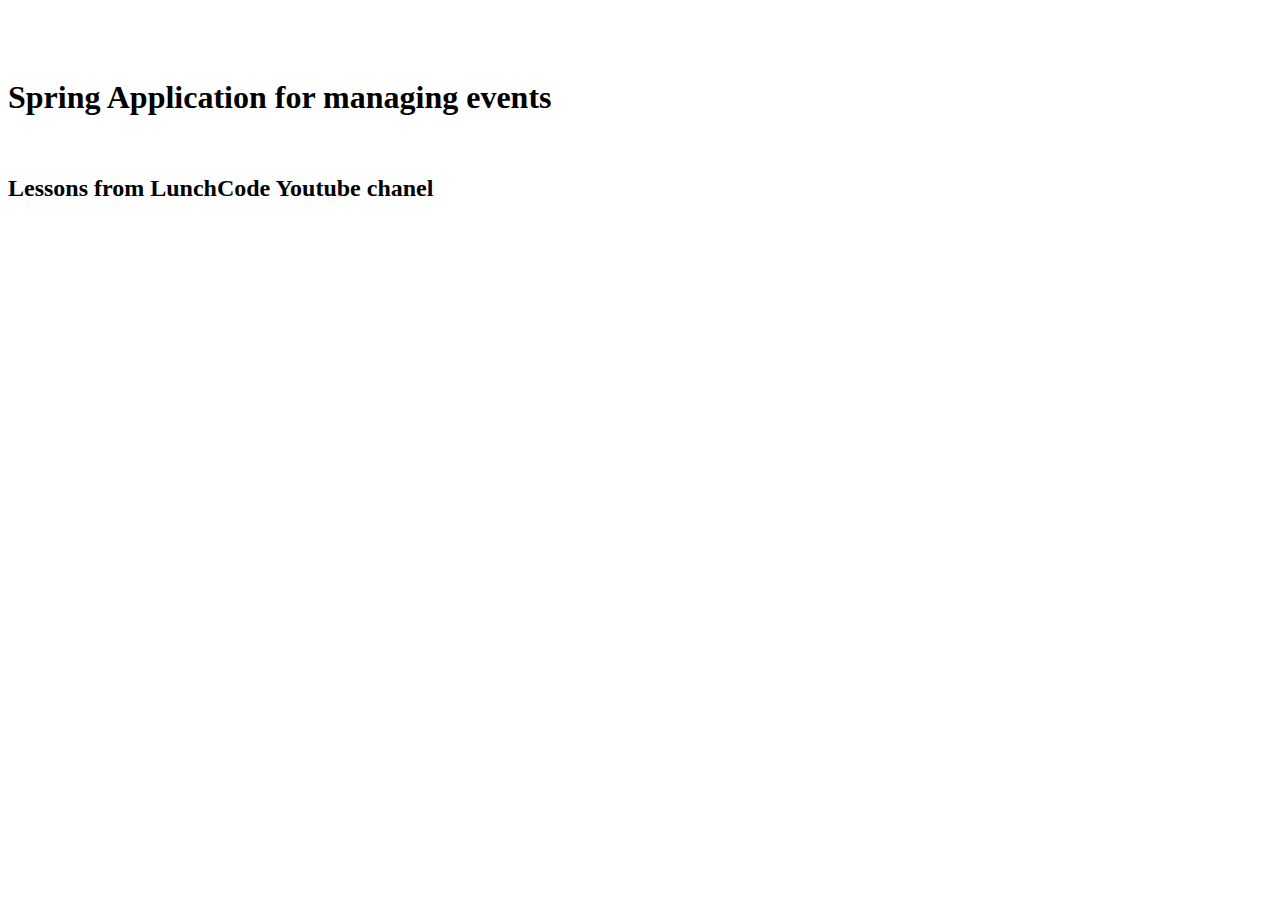
<file: src/main/resources/templates/index.html>
<!DOCTYPE html>
<html lang="en" xmlns:th="http://www.thymeleaf.org/">

<head th:replace="fragments :: head"></head>

<body class="container">

<h1 th:text="${title}"></h1>

<br>
<nav th:replace="fragments :: navigation"></nav>
<br>

<h1>Spring Application for managing events</h1>
<br>
<h2>Lessons from LunchCode Youtube chanel</h2>

</body>
</html>
</file>
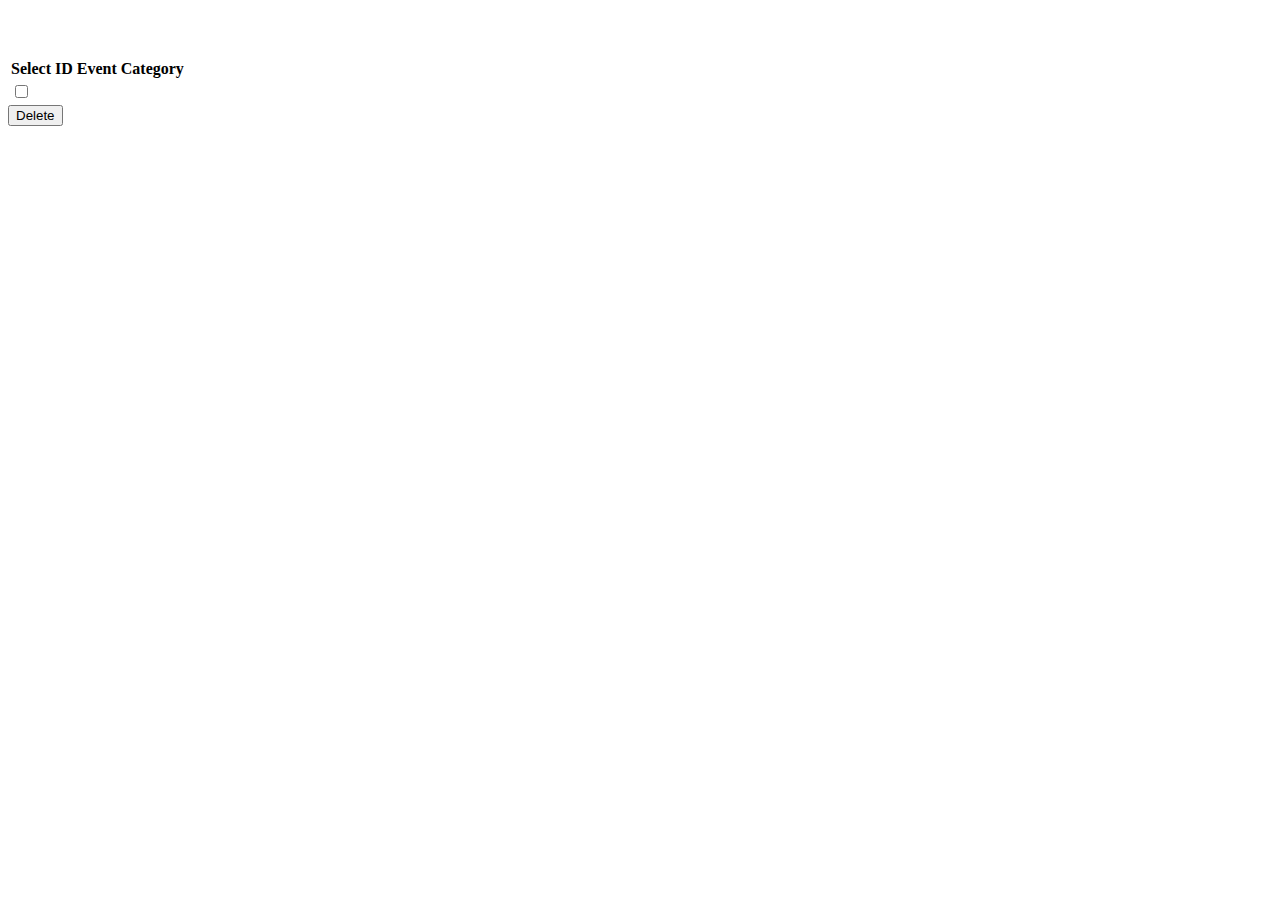
<file: src/main/resources/templates/eventCategories/index.html>
<!DOCTYPE html>
<html lang="en" xmlns:th="http://www.thymeleaf.org/">

<head th:replace="fragments :: head"></head>

<body class="container">

<h1 th:text="${title}"></h1>

<br>
<nav th:replace="fragments :: navigation"></nav>
<br>

<form method="post">
    <table class="table table-striped">
        <thead>
        <tr>
            <th>Select</th>
            <th>ID</th>
            <th>Event Category</th>
        </tr>
        </thead>
        <tr th:each="eventCategory : ${eventCategories}">
            <td> <input type="checkbox" name="eventCategoryIds" th:value="${eventCategory.id}"> </td>
            <td th:text="${eventCategory.id}"></td>
            <td> <a th:text="${eventCategory.name}" th:href="'/events?categoryId=' + ${eventCategory.id}"></a></td>
        </tr>
    </table>

    <input type="submit" value="Delete" class="btn btn-danger">
</form>



</body>
</html>
</file>
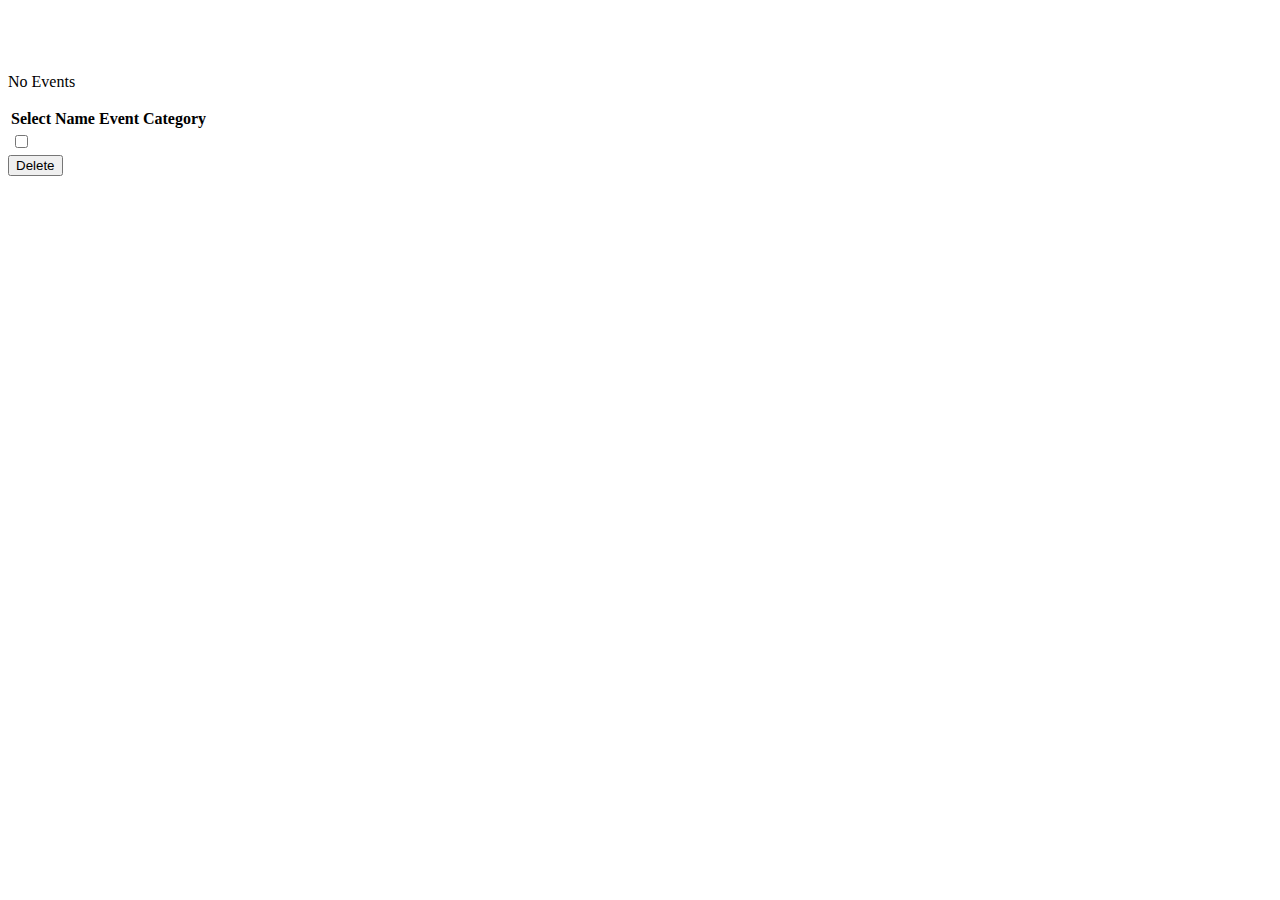
<file: src/main/resources/templates/events/index.html>
<!DOCTYPE html>
<html lang="en" xmlns:th="http://www.thymeleaf.org/">

<head th:replace="fragments :: head"></head>

<body class="container">

<h1 th:text="${title}"></h1>

<br>
<nav th:replace="fragments :: navigation"></nav>
<br>

<p th:unless="${events} and ${events.size()}">No Events</p> <!-- !(if there is and object called events and that object has size == true) -->

<form method="post">
    <table class="table table-striped">
        <thead>
            <tr>
                <th>Select</th>
                <th>Name</th>
                <th>Event Category</th>
            </tr>
        </thead>
        <tr th:each="event : ${events}">
            <td> <input type="checkbox" name="eventIds" th:value="${event.id}"> </td>
            <td><a th:href="'/events/details?eventId=' + ${event.id}"  th:text="${event.name}"></a></td>  <!-- .name automatically targets getter of the model -->
            <td th:text="${event.eventCategory.name}"></td>
        </tr>
    </table>


    <input type="submit" value="Delete" class="btn btn-danger">
</form>


</body>
</html>
</file>
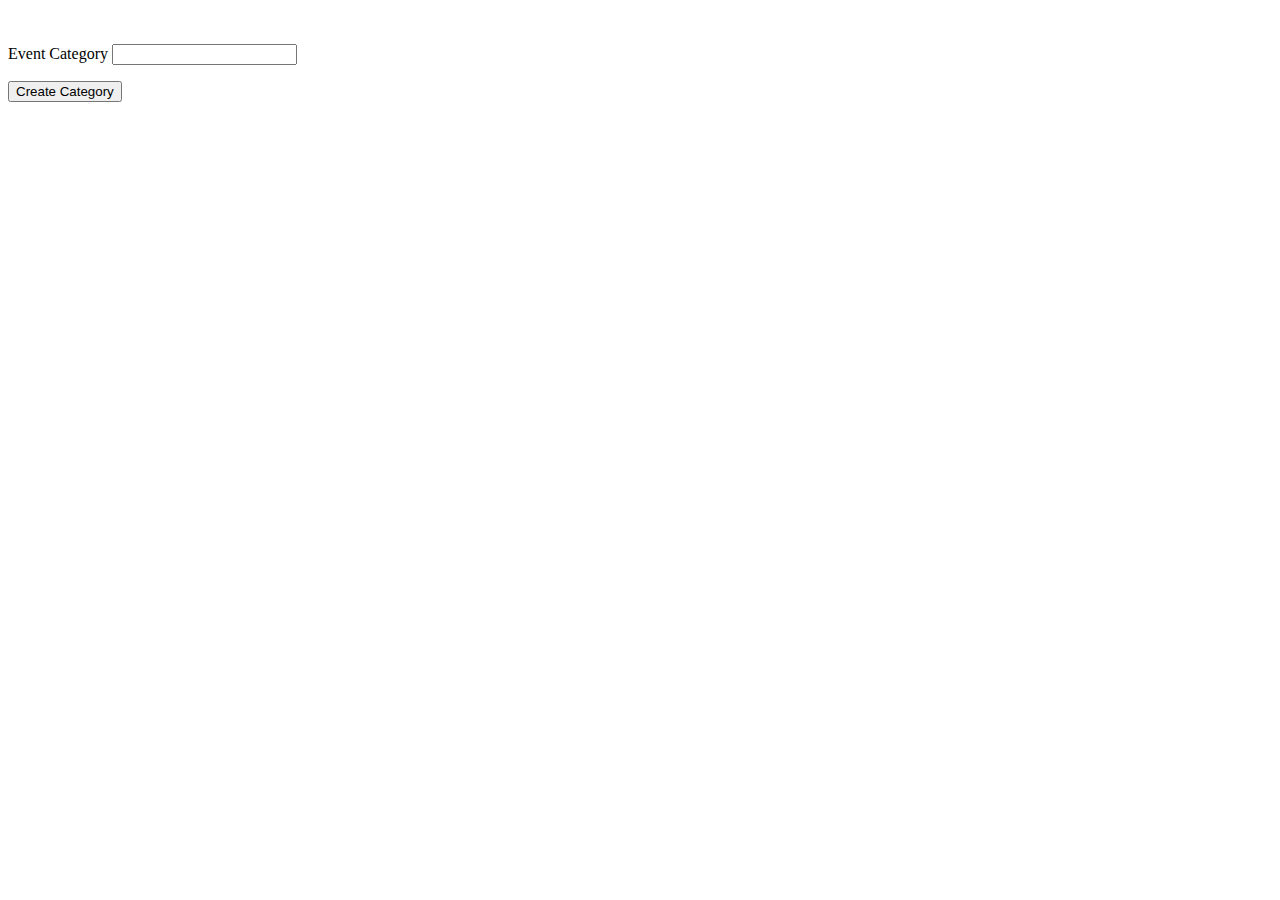
<file: src/main/resources/templates/eventCategories/create.html>
<!DOCTYPE html>
<html lang="en" xmlns:th="http://www.thymeleaf.org/">

<head th:replace="fragments :: head"></head>

<body class="container">

<br>
<nav th:replace="fragments :: navigation"></nav>
<br>


<form method="post" action="/eventCategories/create">
    <div class="form-group">
        <label>Event Category
            <input th:field="${eventCategory.name}" class="form-control">
        </label>
        <p class="error" th:errors="${eventCategory.name}"></p>
    </div>
    <div class="form-group">
        <input type="submit" value="Create Category" class="btn btn-success">
    </div>
</form>



</body>
</html>
</file>
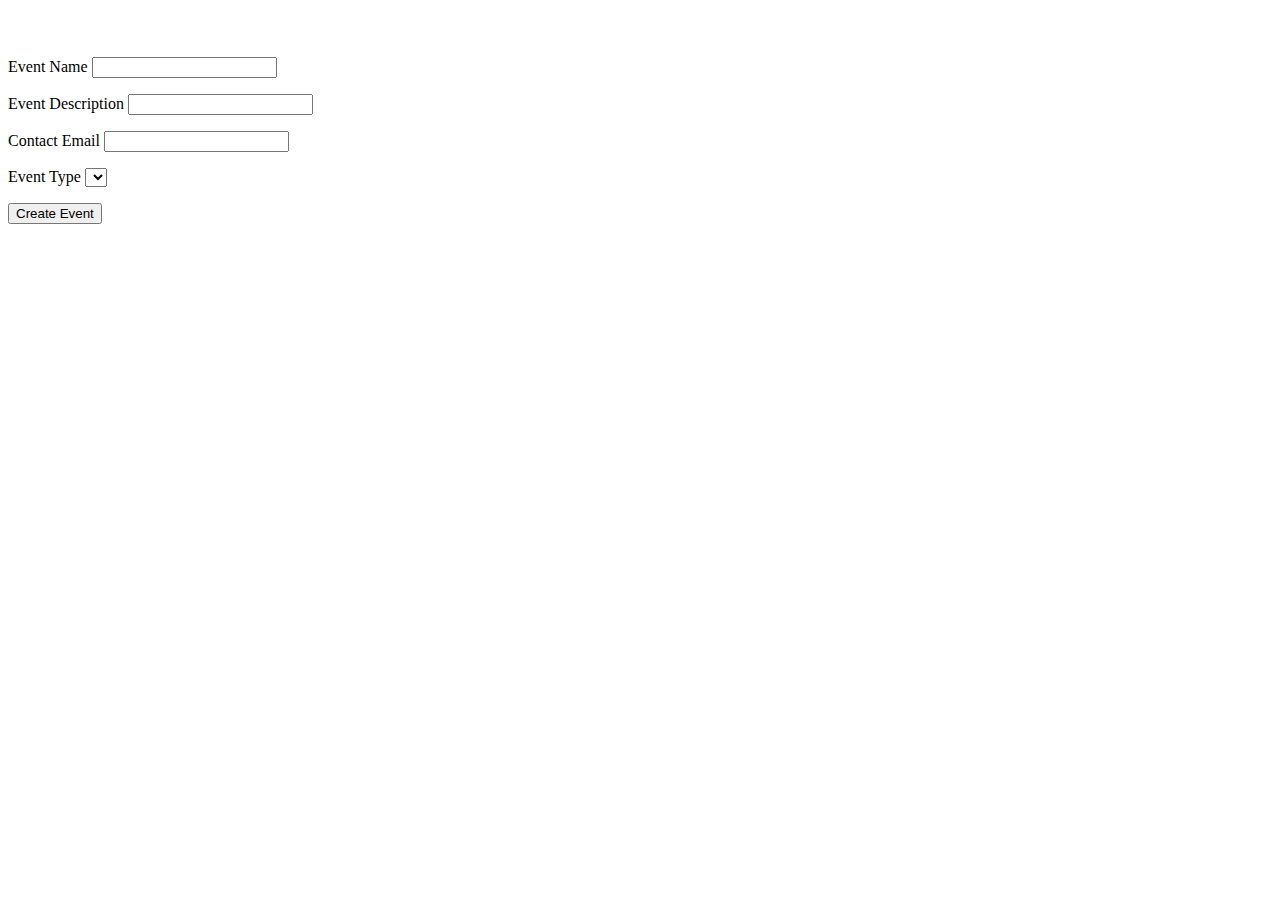
<file: src/main/resources/templates/events/create.html>
<!DOCTYPE html>
<html lang="en" xmlns:th="http://www.thymeleaf.org/">

<head th:replace="fragments :: head"></head>

<body class="container">

<h1 th:text="${title}"></h1>

<br>
<nav th:replace="fragments :: navigation"></nav>
<br>


<form method="post" action="/events/create">
    <div class="form-group">
        <label>Event Name
            <input th:field="${event.name}" class="form-control">
        </label>
        <p class="error" th:errors="${event.name}"></p>
    </div>
    <div class="form-group">
        <label>Event Description
            <input th:field="${event.eventDetails.description}" class="form-control">
        </label>
        <p class="error" th:errors="${event.eventDetails.description}"></p>
    </div>
    <div class="form-group">
        <label>Contact Email
            <input th:field="${event.eventDetails.contactEmail}" class="form-control">
        </label>
        <p class="error" th:errors="${event.eventDetails.contactEmail}"></p>
    </div>
    <div class="dorm-group">
        <label>Event Type
            <select th:field="${event.eventCategory}">
                <option th:each="eventCategory : ${categories}" th:value="${eventCategory.id}" th:text="${eventCategory.name}">

                </option>
            </select>
        </label>
        <p class="error" th:errors="${event.eventCategory}"></p>
    </div>
    <div class="form-group">
        <input type="submit" value="Create Event" class="btn btn-success">
    </div>
</form>

</body>
</html>
</file>
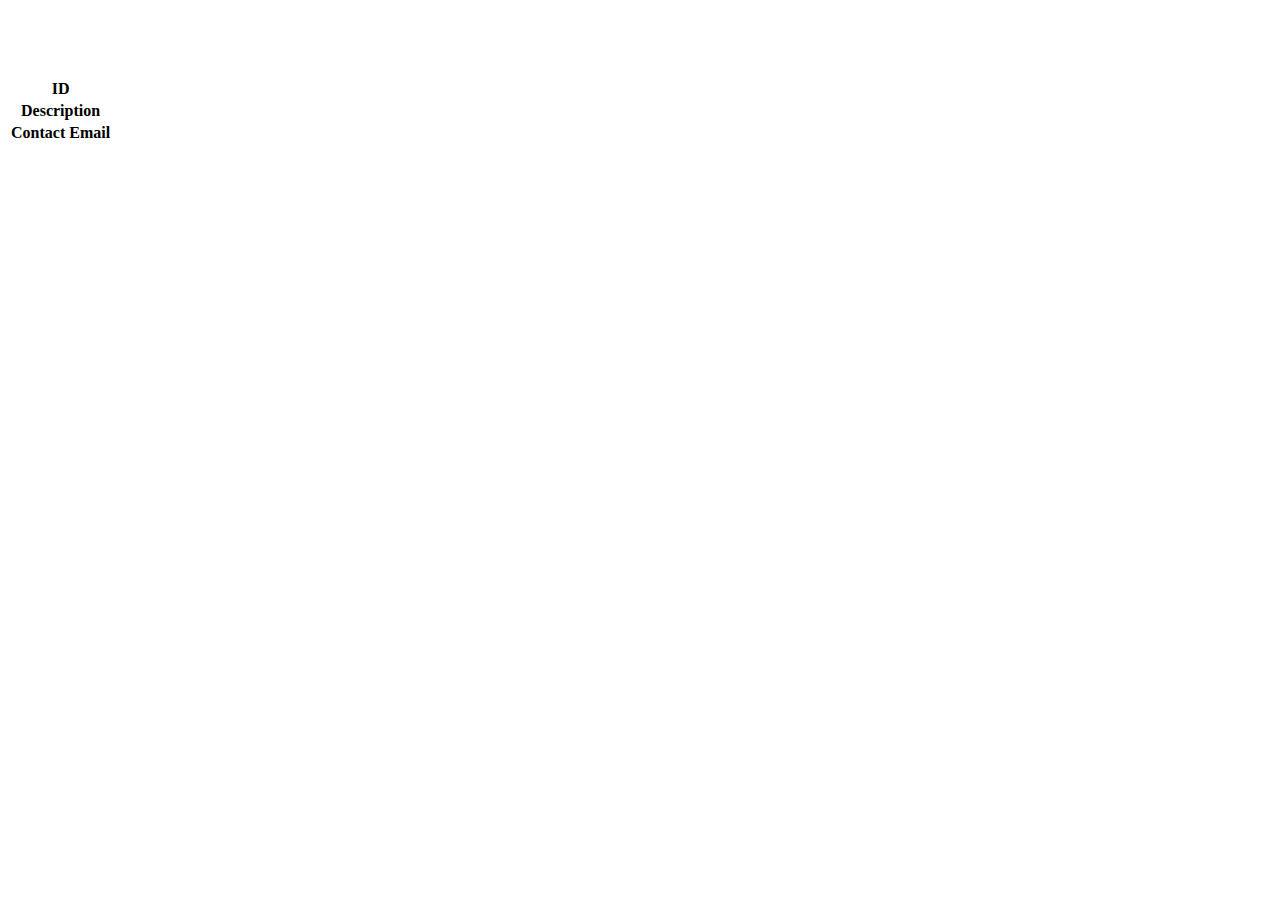
<file: src/main/resources/templates/events/details.html>
<!DOCTYPE html>
<html lang="en" xmlns:th="http://www.thymeleaf.org/">
<head th:replace="fragments :: head"></head>

<body class="container">
<h1 th:text="${title}"></h1>

<br>
<nav th:replace="fragments :: navigation"></nav>
<br>

<h2 th:text="${event.name}"></h2>
<table class="table table-striped">
    <tr>
        <th>ID</th>
        <td th:text="${event.id}"></td>
    </tr>
    <tr>
        <th>Description</th>
        <td th:text="${event.eventDetails.description}"></td>
    </tr>
    <tr>
        <th>Contact Email</th>
        <td th:text="${event.eventDetails.contactEmail}"></td>
    </tr>
</table>


</body>
</html>
</file>
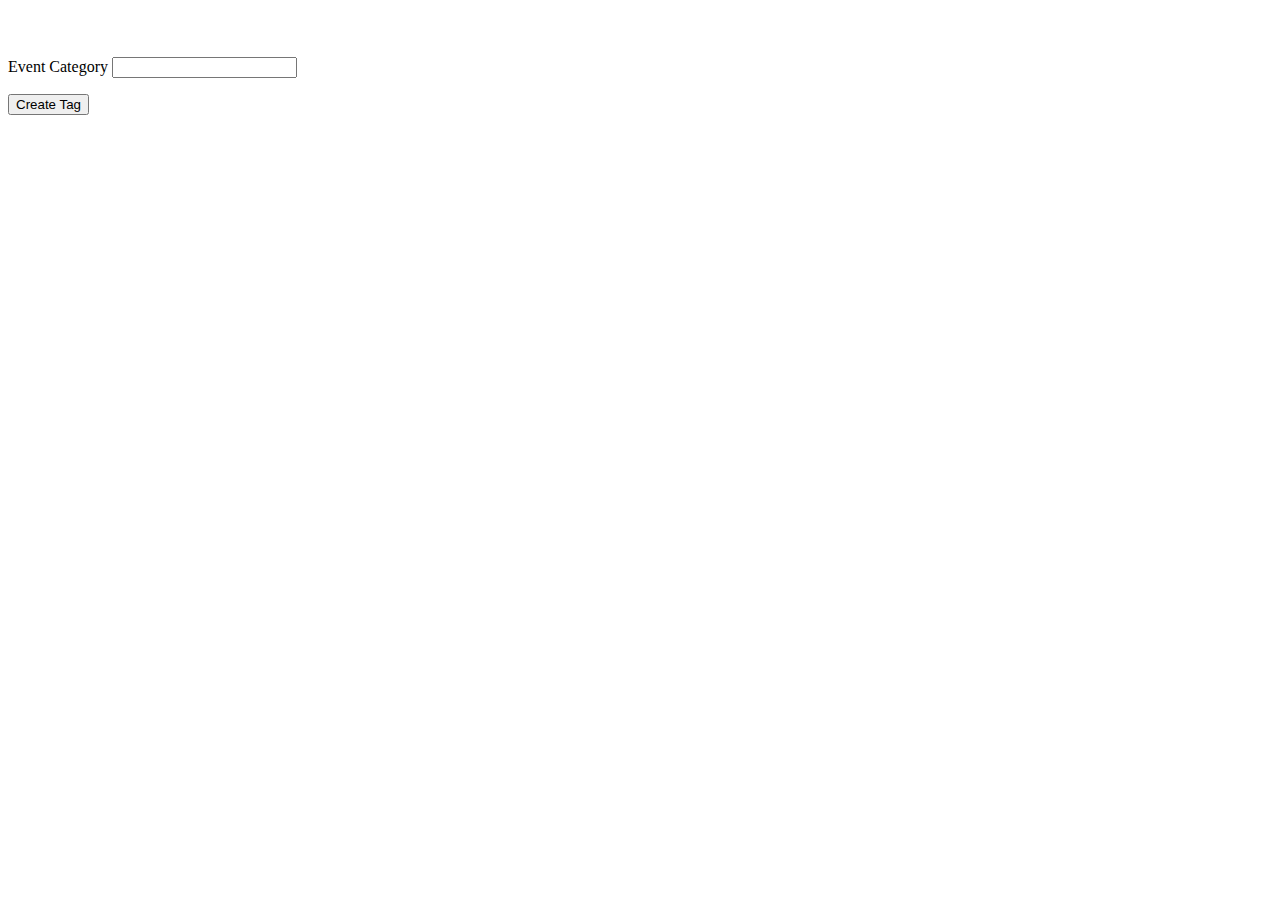
<file: src/main/resources/templates/tags/create.html>
<!DOCTYPE html>
<html lang="en" xmlns:th="http://www.thymeleaf.org/">

<head th:replace="fragments :: head"></head>

<body class="container">

<h1 th:text="${title}"></h1>

<br>
<nav th:replace="fragments :: navigation"></nav>
<br>


<form method="post" action="/tags/create">
    <div class="form-group">
        <label>Event Category
            <input th:field="${tag.name}" class="form-control">
        </label>
        <p class="error" th:errors="${tag.name}"></p>
    </div>
    <div class="form-group">
        <input type="submit" value="Create Tag" class="btn btn-success">
    </div>
</form>



</body>
</html>
</file>
